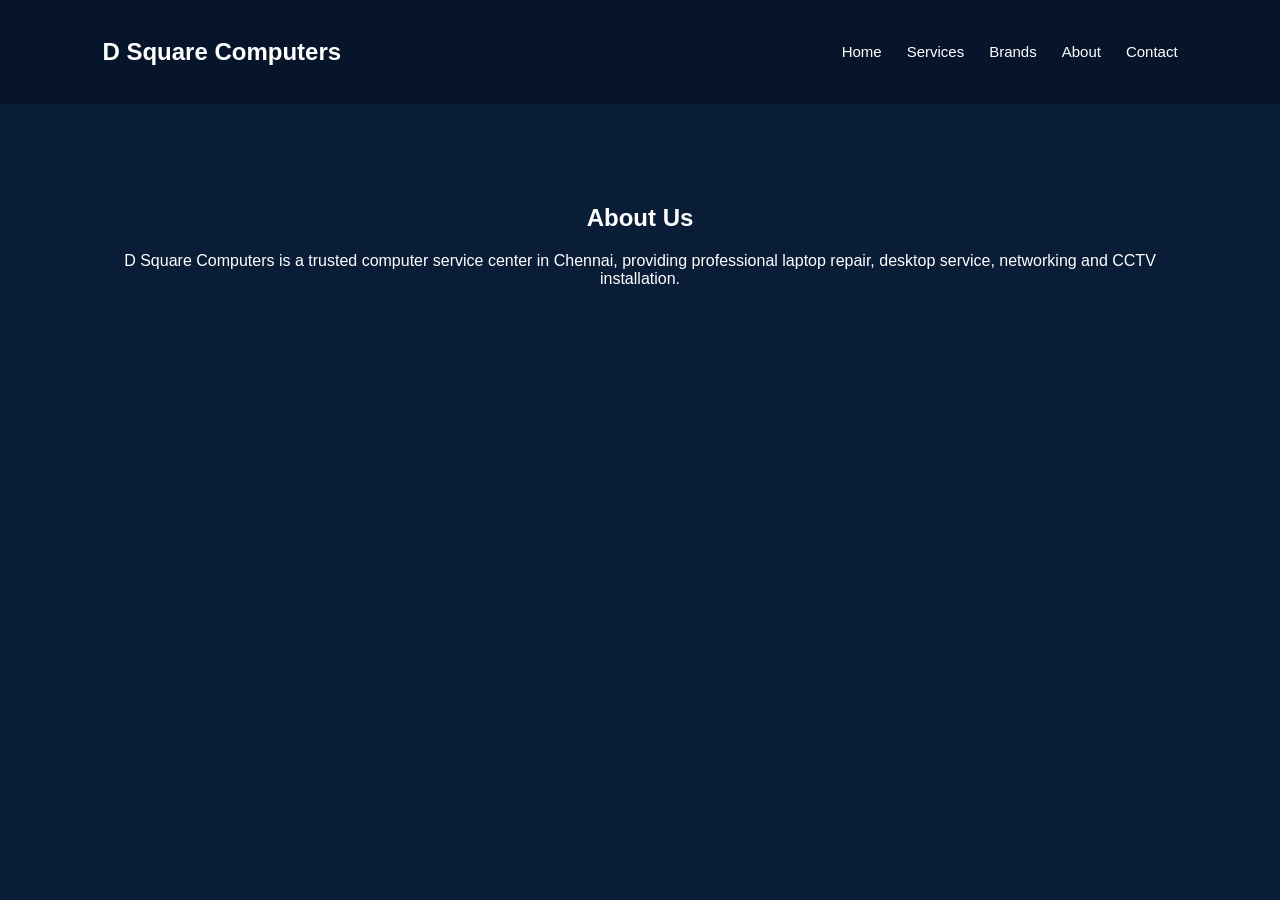
<file: about.html>
<!DOCTYPE html>

<html>
<head>
<title>About</title>
<link rel="stylesheet" href="style.css">
</head>

<body>

<nav>

<h2>D Square Computers</h2>

<ul>
<li><a href="index.html">Home</a></li>
<li><a href="services.html">Services</a></li>
<li><a href="brands.html">Brands</a></li>
<li><a href="about.html">About</a></li>
<li><a href="contact.html">Contact</a></li>

</ul>

</nav>

<section>

<h2>About Us</h2>

<p>

D Square Computers is a trusted computer service center in Chennai,
providing professional laptop repair, desktop service, networking
and CCTV installation.

</p>

</section>

</body>
</html>
</file>
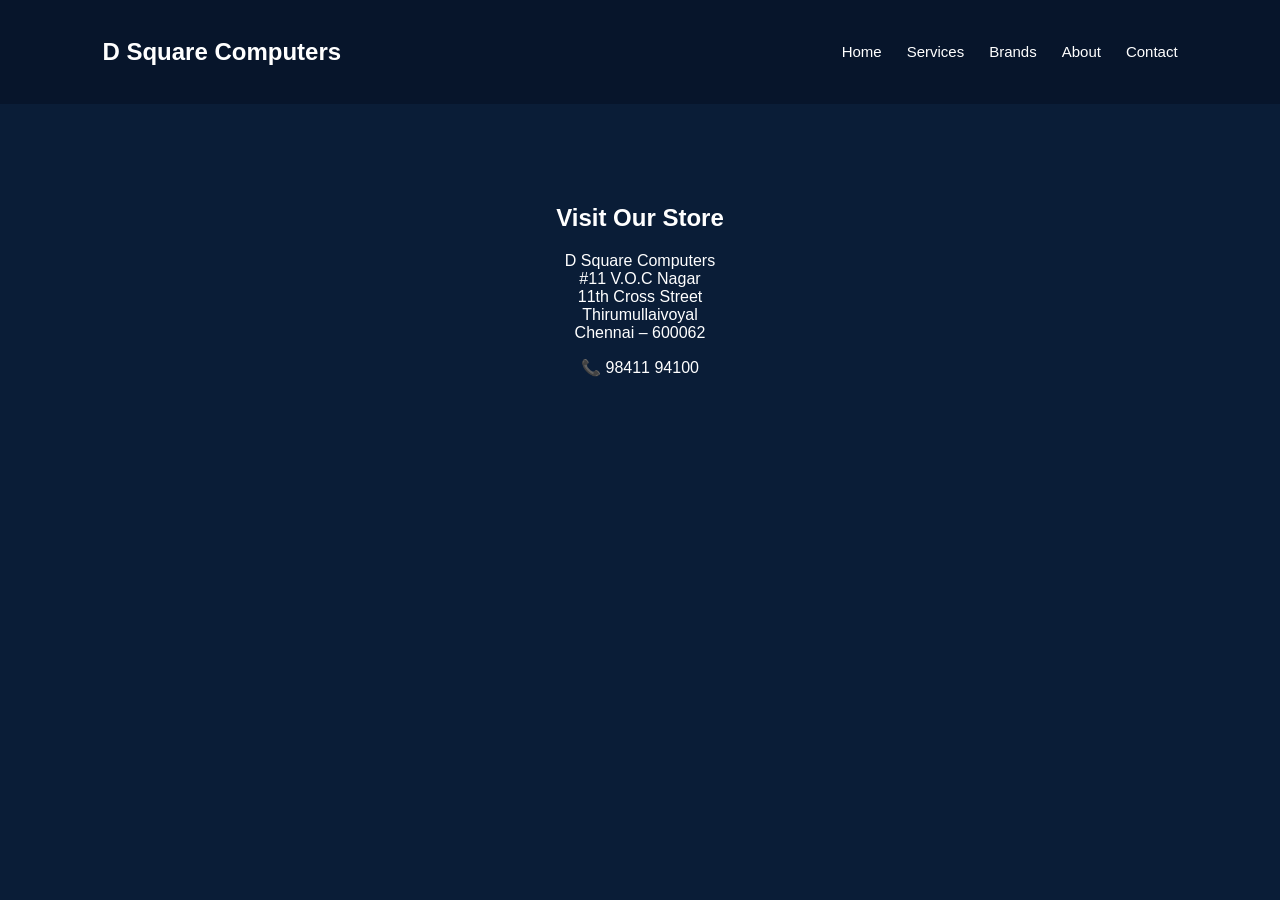
<file: contact.html>
<!DOCTYPE html>

<html>
<head>
<title>Contact</title>
<link rel="stylesheet" href="style.css">
</head>

<body>

<nav>

<h2>D Square Computers</h2>

<ul>
<li><a href="index.html">Home</a></li>
<li><a href="services.html">Services</a></li>
<li><a href="brands.html">Brands</a></li>
<li><a href="about.html">About</a></li>
<li><a href="contact.html">Contact</a></li>

</ul>

</nav>

<section>

<h2>Visit Our Store</h2>

<p>

D Square Computers<br>
#11 V.O.C Nagar<br>
11th Cross Street<br>
Thirumullaivoyal<br>
Chennai – 600062

</p>

<p>📞 98411 94100</p>

<iframe
src="https://www.google.com/maps?q=Thirumullaivoyal%20Chennai&output=embed"
width="100%"
height="300"
style="border:0">
</iframe>

</section>

</body>
</html>
</file>
<file: style.css>
body{
margin:0;
font-family:Poppins,Arial;
background:#0a1d37;
color:white;
}

nav{
display:flex;
justify-content:space-between;
align-items:center;
padding:18px 8%;
background:#07152b;
}

nav h2{
color:white;
}

nav ul{
display:flex;
list-style:none;
}

nav li{
margin-left:25px;
}

nav a{
color:white;
text-decoration:none;
font-size:15px;
}

nav a:hover

.hero{
height:85vh;
display:flex;
align-items:center;
justify-content:center;
flex-direction:column;
text-align:center;
background:
linear-gradient(rgba(0,0,0,0.6),rgba(0,0,0,0.6)),
url("https://images.unsplash.com/photo-1518770660439-4636190af475") center/cover;
}

.hero h1{
font-size:52px;
}

.btn{
background:#ff3b3b;
padding:14px 28px;
border-radius:30px;
text-decoration:none;
color:white;
margin-top:20px;
}

section{
padding:80px 8%;
text-align:center;
}

.grid{
display:grid;
grid-template-columns:repeat(auto-fit,minmax(250px,1fr));
gap:30px;
margin-top:40px;
}

.card{
background:#122a52;
border-radius:10px;
overflow:hidden;
}

.card img{
width:100%;
height:180px;
object-fit:cover;
}

.card h3{
padding:15px;
}

.brands{
display:flex;
flex-wrap:wrap;
justify-content:center;
gap:40px;
margin-top:40px;
}

.brands img{
height:45px;
filter:grayscale(100%);
opacity:.7;
}

footer{
background:#07152b;
padding:60px 8%;
margin-top:60px;
}

.footer-grid{
display:grid;
grid-template-columns:repeat(auto-fit,minmax(200px,1fr));
gap:40px;
}

.footer-bottom{
margin-top:30px;
text-align:center;
color:#777;
}
</file>
